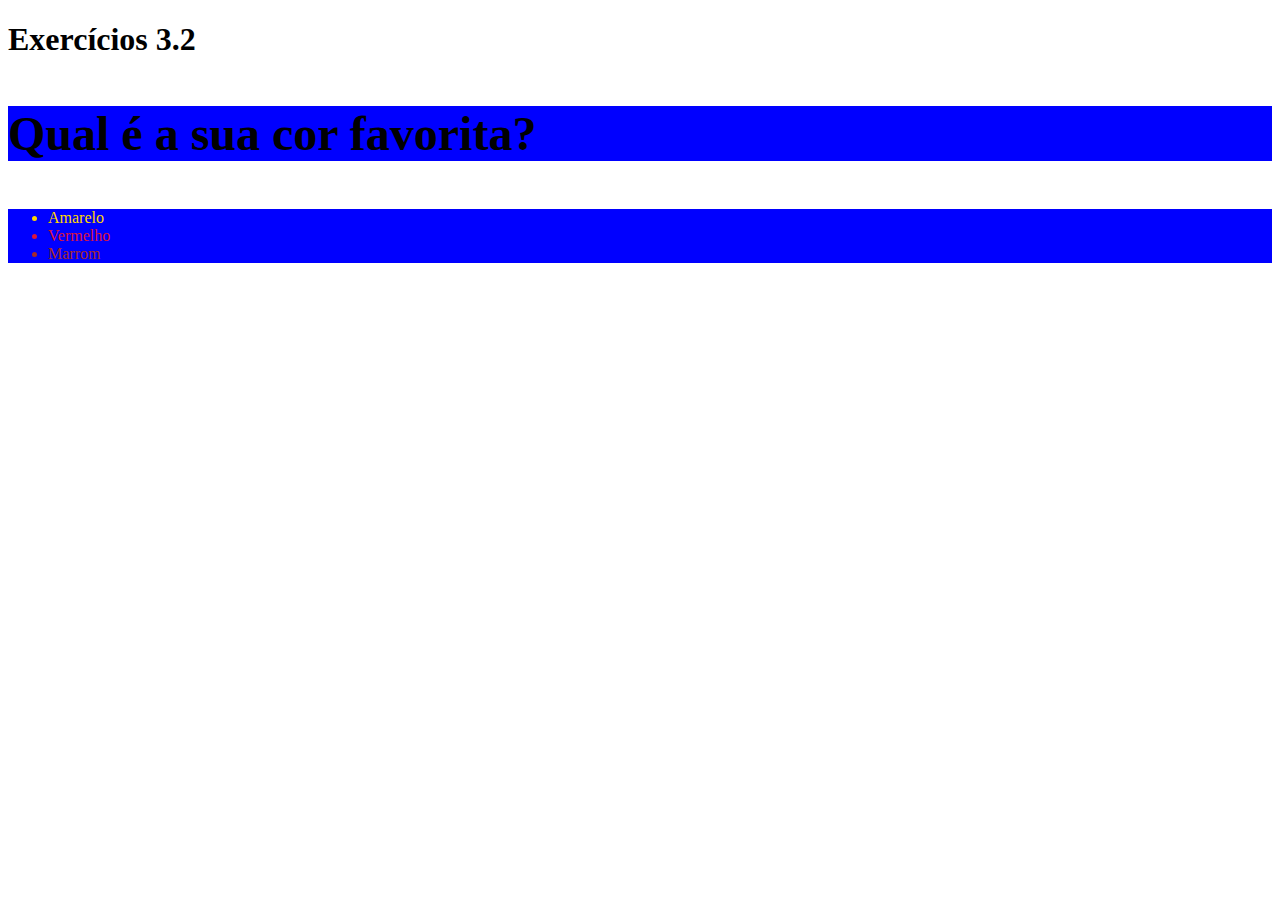
<file: Fundamentos/Bloco-3/dia-2-gtml-css-primeiros-passos/index.html>
<!DOCTYPE html>
<html lang="pt-br">
  <head>
    <meta charset="UTF-8">
    <title>HTML</title>
    <link rel="stylesheet" type="text/css" href="style.css">
   <!--
   <style>

     h1 {
        font-size:65px;
        color: green;
        font-family: sans-serif;

    }
    
    p {
        font-weight: 600;
        font-size: 3em;

    }

    body {
        font-size: 16px;
        font-style:normal;
        text-decoration:double;


    }
    
    .list-style {
        background-color: blue;

    }
    .yellow {
        color: gold;
    }
    .red {
        color: crimson;
    }
    .brown {
        color: brown;
    }

    </style>
    
-->
  </head>
  <body>
    <h1>Exercícios 3.2</h1>
    <p class="list-style">Qual é a sua cor favorita?</p>
    <ul class="list-style">
      <li class="yellow">Amarelo</li>
      <li class="red">Vermelho</li>
      <li class="brown">Marrom</li>
    </ul>
  </body>
</html>
</file>
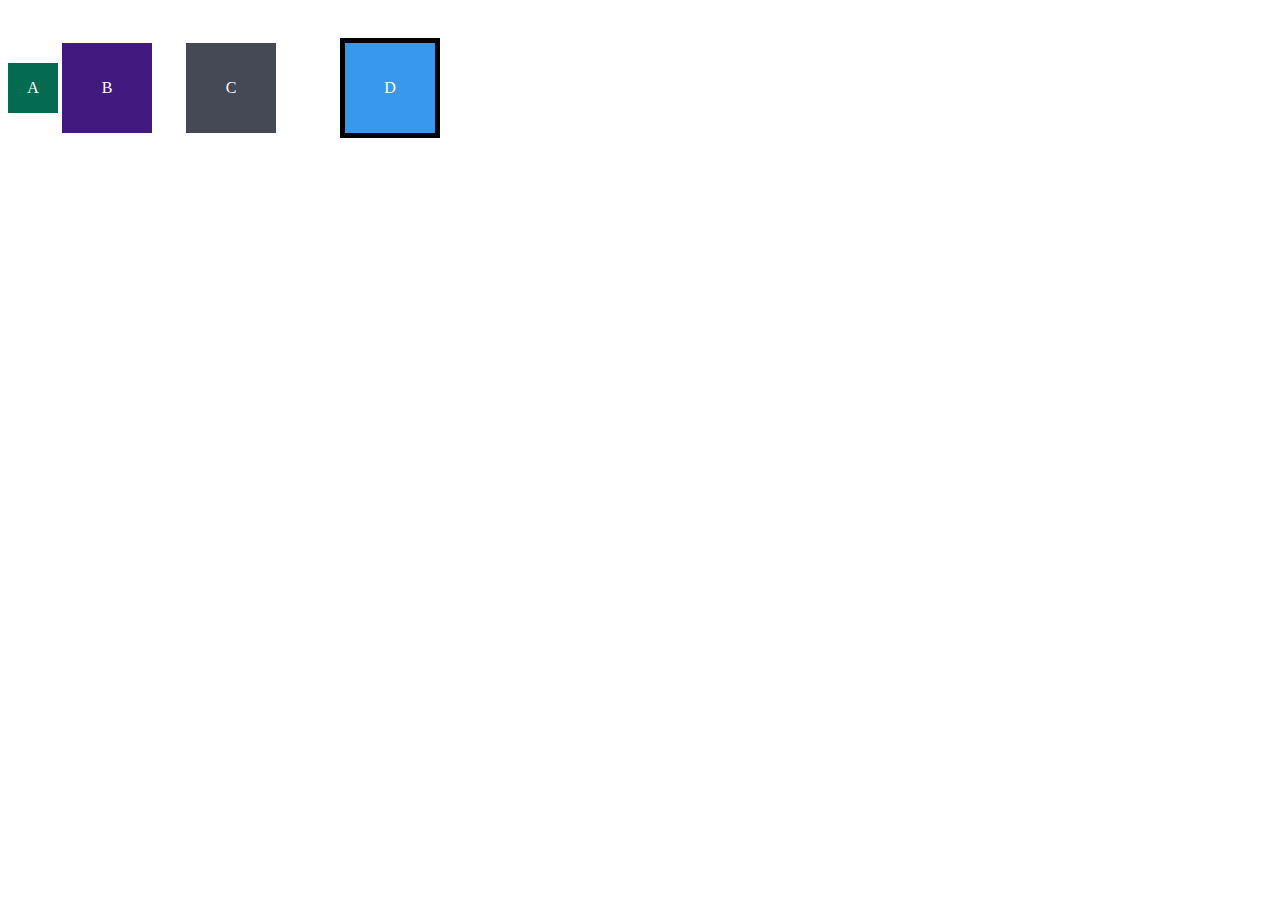
<file: Fundamentos/Bloco-3/dia-3-html-css-seletores-e-posicionamento/index.html>
<!DOCTYPE html>
<html lang="en">
<head>
  <meta charset="UTF-8">
  <meta name="viewport" content="width=device-width, initial-scale=1.0">
  <title>Exercício de Fixação: box model</title>
  <link rel="stylesheet" href="style.css">
</head>
<body>
  <div class="caixa width-and-height" style="background: #036b52">A</div>
  <div class="caixa width-and-height padding" style="background: #41197f;">B</div>
  <div class="caixa width-and-height padding margin" style="background: #444955">C</div>
  <div class="caixa width-and-height padding margin border" style="background: #3898EC">D</div>
</body>
</html>
</file>
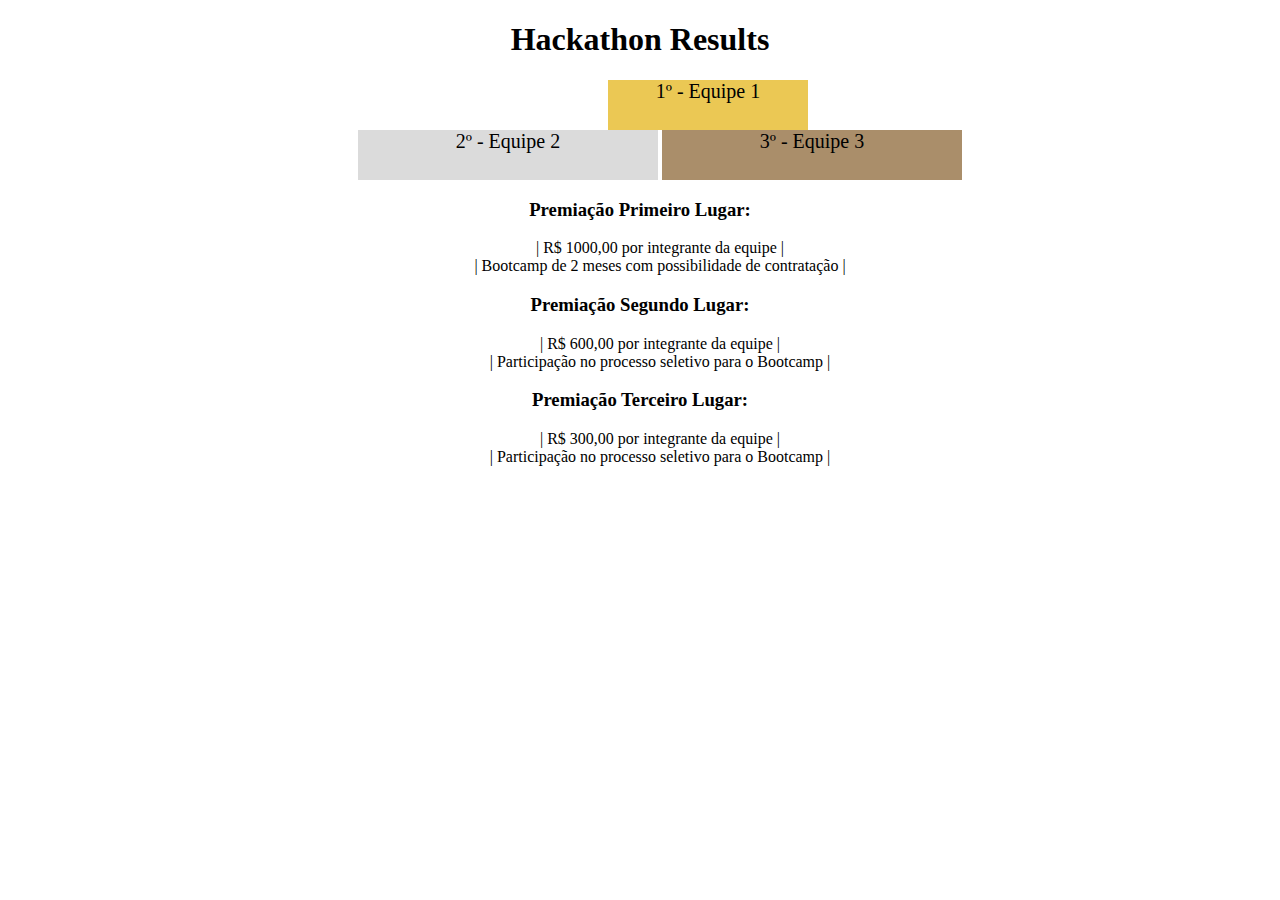
<file: Fundamentos/Bloco-3/dia-4-html-css-semantica/index.html>
<!DOCTYPE html>
<html lang="pt">
  <head>
    <meta charset="UTF-8">
    <meta name="viewport" content="width=device-width, initial-scale=1.0">
    <title>Ranking</title>
    <link rel="stylesheet" href="style.css">
    
  </head>
  <body>
    <header>
      <h1>Hackathon Results</h1>
    </header>
    <section class="results">
      <ul class="podium">
        <li class="first">1º - Equipe 1</li>
        <li class="second">2º - Equipe 2</li>
        <li class="third">3º - Equipe 3</li>
      </ul>
    </section>
    <section>
      <h3>Premiação Primeiro Lugar:</h3>
      <ul>
        <li>| R$ 1000,00 por integrante da equipe |</li>
        <li>| Bootcamp de 2 meses com possibilidade de contratação |</li>
      </ul>
      <h3>Premiação Segundo Lugar:</h3>
      <ul>
        <li>| R$ 600,00 por integrante da equipe |</li>
        <li>| Participação no processo seletivo para o Bootcamp |</li>
      </ul>
      <h3>Premiação Terceiro Lugar:</h3>
      <ul>
        <li>| R$ 300,00 por integrante da equipe |</li>
        <li>| Participação no processo seletivo para o Bootcamp |</li>
      </ul>
    </section>
  </body>
</html>
</file>
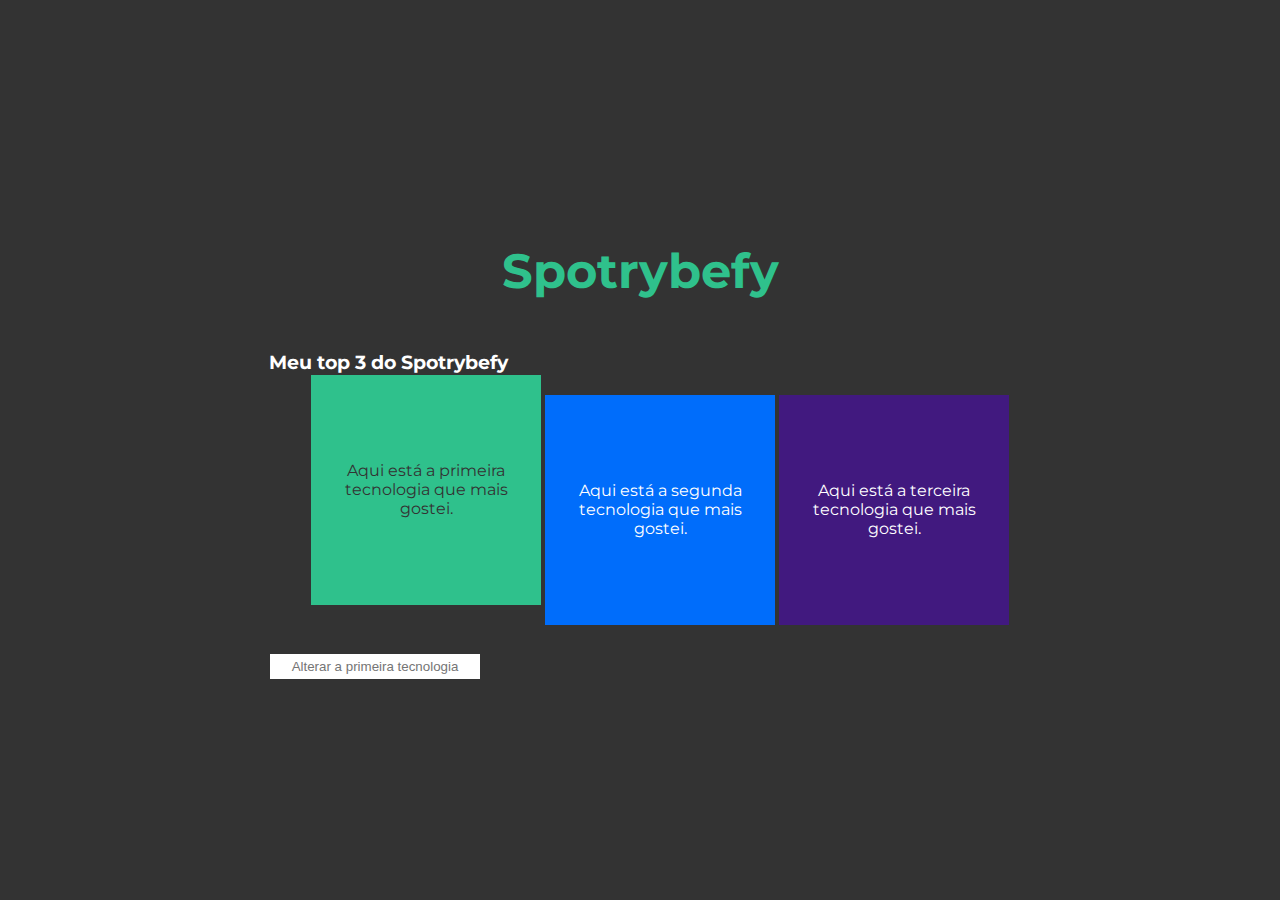
<file: Fundamentos/Bloco-5-DOM/dia-5.3-DOM-Eventos/index.html>
<!DOCTYPE html>
<html lang="pt-br">
  <head>
  <meta charset="UTF-8">
  <title>addEventListener</title>
  <link rel="preconnect" href="https://fonts.gstatic.com">
  <link href="https://fonts.googleapis.com/css2?family=Montserrat:wght@400;900&display=swap" rel="stylesheet">
  <link rel="stylesheet" href="style.css">
  </head>
  <body>
    <header>
      <h1>Spotrybefy</h1>
    </header>
    <main>
      <h3 id="my-spotrybefy">Meu top 3 do Spotrybefy</h3>
      <ul class="container">
        <li class="tech" id="first-li">Aqui está a primeira tecnologia que mais gostei.</li>
        <li id="second-li">Aqui está a segunda tecnologia que mais gostei.</li>
        <li id="third-li">Aqui está a terceira tecnologia que mais gostei.</li>
      </ul>
      <input type="text" id="input" placeholder="Alterar a primeira tecnologia">
    </main>
    <script src="main.js"></script>
  </body>
</html>
</file>
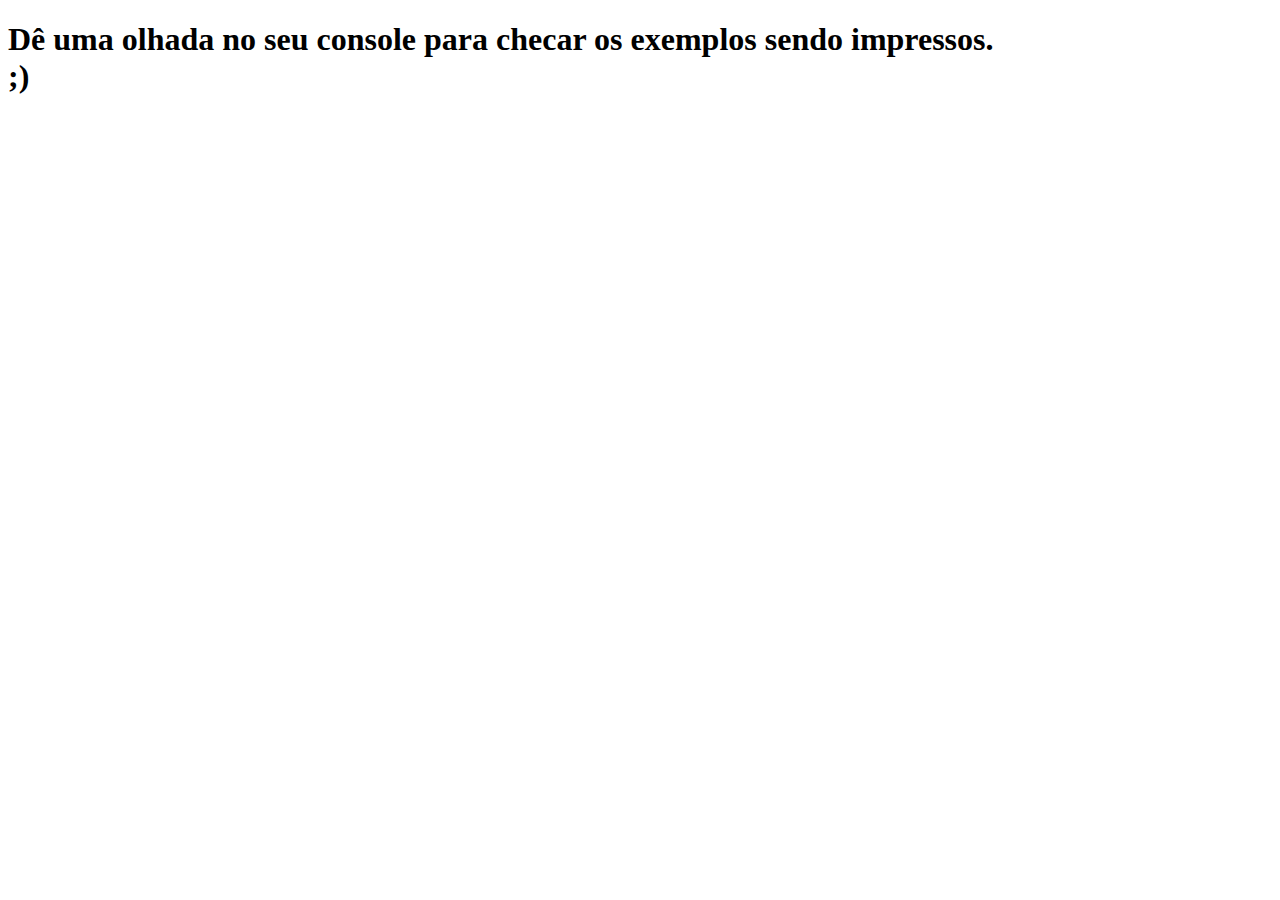
<file: Fundamentos/Bloco-5-DOM/dia-5.4-web-storage/index.html>
<!DOCTYPE html>
<html lang="pt-br">
<head>
  <meta charset="UTF-8">
  <meta http-equiv="X-UA-Compatible" content="IE=edge">
  <meta name="viewport" content="width=device-width, initial-scale=1.0">
  <title>Document</title>
</head>
<body>
  <h1>Dê uma olhada no seu console para checar os exemplos sendo impressos.<br />;)</h1>
  <script src="script.js"></script>
</body>
</html>
</file>
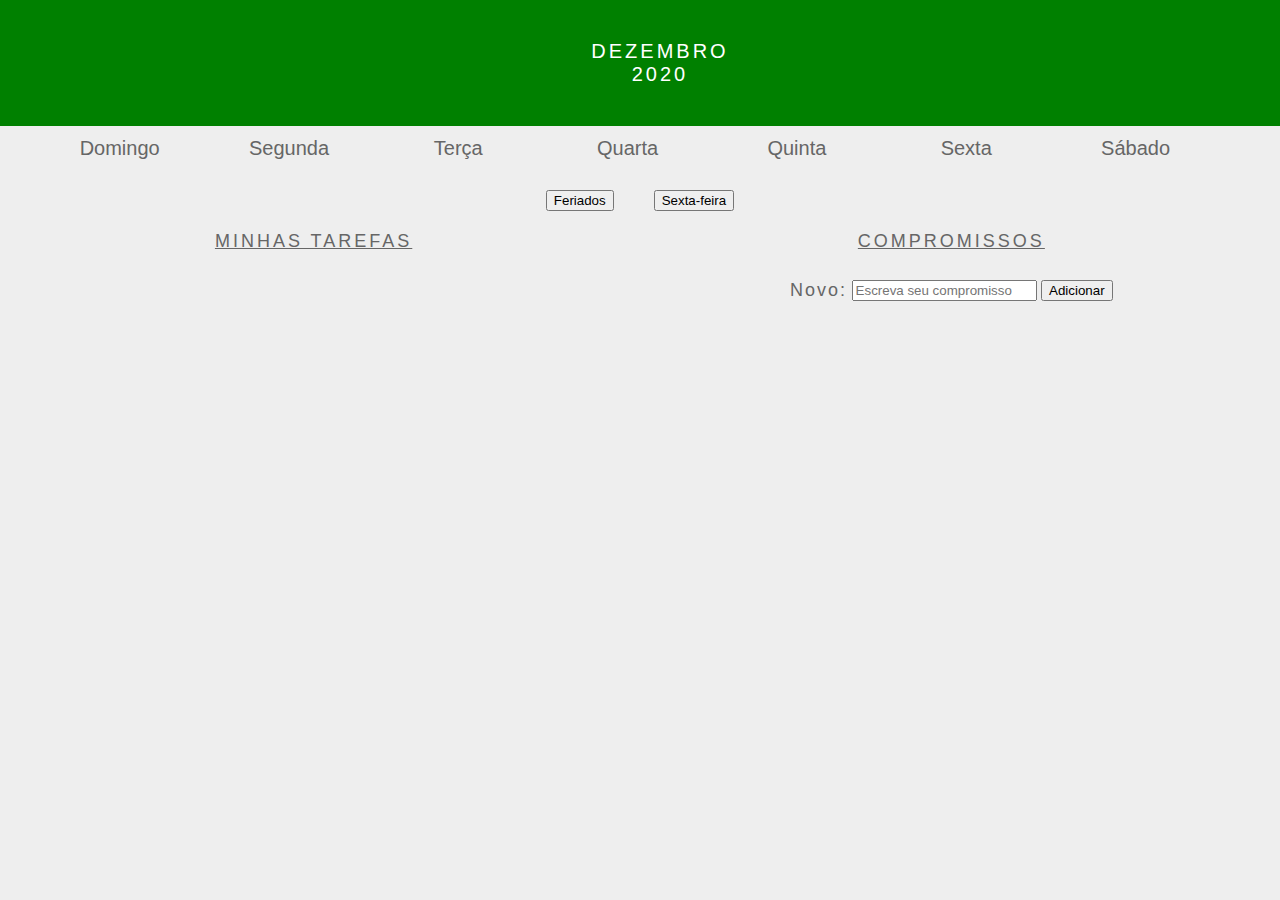
<file: Fundamentos/Bloco-5-DOM/dia-5.3-DOM-Eventos/exercicios-de-aula-5.3/index.html>
<!DOCTYPE html>
<html>
  <head>
    <link rel="stylesheet" href="style.css">
    <meta charset="UTF-8" />
    <meta name="viewport" content="width=device-width" />
    <title>Calendar</title>
  </head>
  <body>
    <header class="month-container">
      <ul>
        <li id="month">Dezembro</li>
        <li id="year">2020</li>
      </ul>
    </header>
    <div class="week-days-container">
      <ul class="week-days">
      </ul>
    </div>
    <div class="days-container">
      <ul id="days">
      </ul>
    </div>
    <div class="buttons-container">
    </div>
    <section class="tasks-container">
      <div class="my-tasks">
        <h3>MINHAS TAREFAS</h3>
      </div>
      <div class="input-container">
        <h3>COMPROMISSOS</h3>
        <label for="task-input">Novo:</label>
        <input type="text"
          id="task-input"
          placeholder="Escreva seu compromisso"
        >
        <button id="btn-add">Adicionar</button>
      </div>
      <div class="task-list-container">
        <ul class="task-list">
        </ul>
      </div>
    </section>
    <script src="script.js"></script>
  </body>
</html>
</file>
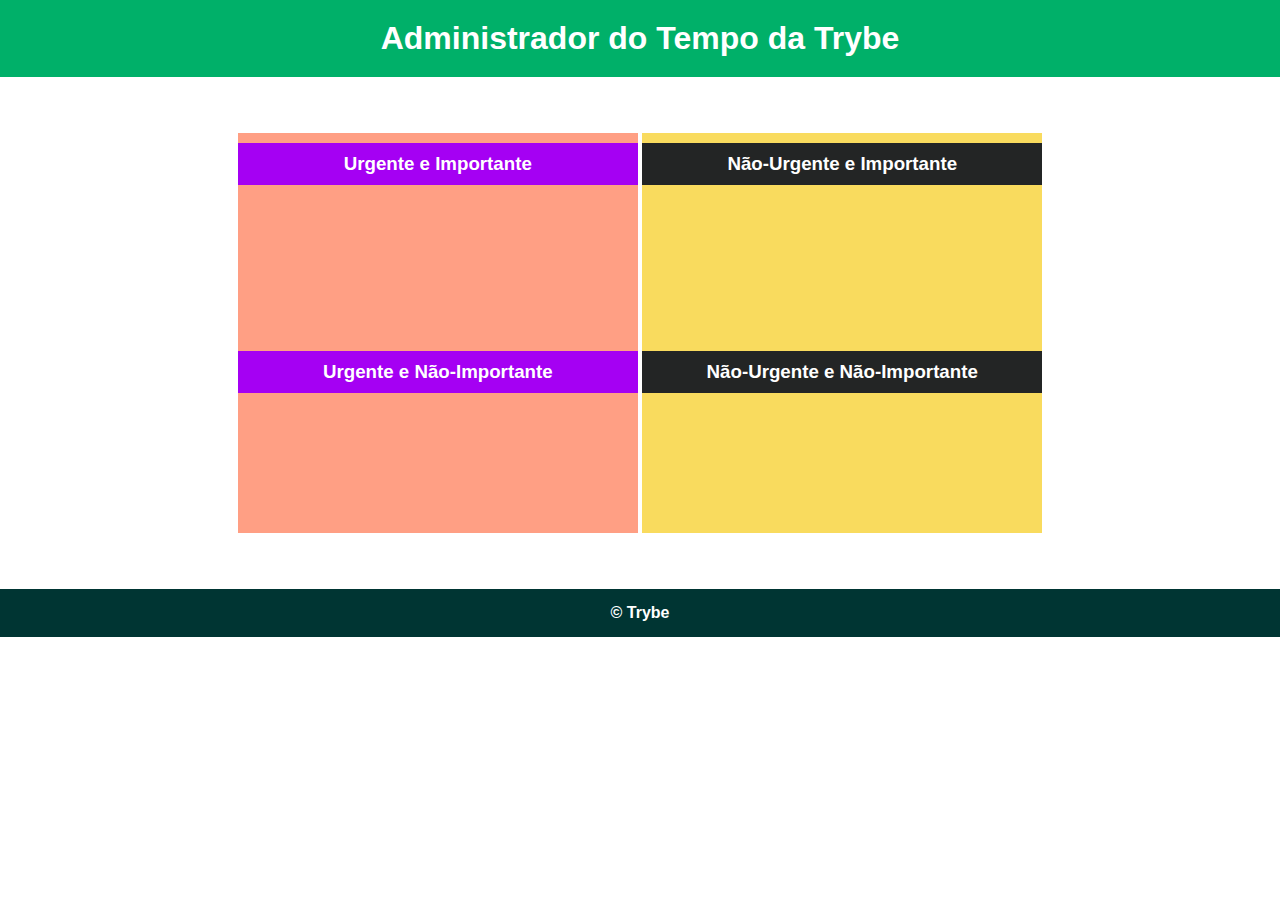
<file: Fundamentos/Bloco-5-DOM/ex-de-aula-2-index.html>
<!DOCTYPE html>
<html lang="pt-br">
  <head>
    <meta charset="UTF-8">
    <meta name="viewport" content="width=device-width, initial-scale=1.0">
    <link rel="stylesheet" href="style.css">
    <title>Administrador do Tempo</title>
  </head>
  <body id="container">
    <header id="header-container">
      <h1>Administrador do Tempo da Trybe</h1>
    </header>

    <section class="emergency-tasks">
      <div>
        <h3>Urgente e Importante</h3>
      </div>
      <div>
        <h3>Urgente e Não-Importante</h3>
      </div>
    </section>

    <section class="no-emergency-tasks">
      <div>
        <h3>Não-Urgente e Importante</h3>
      </div>
      <div>
        <h3>Não-Urgente e Não-Importante</h3>
      </div>
    </section>

    <footer id="footer-container">
      <div>&copy; Trybe</div>
    </footer>
    <script src="script.js"></script>
  </body>
</html>
</file>
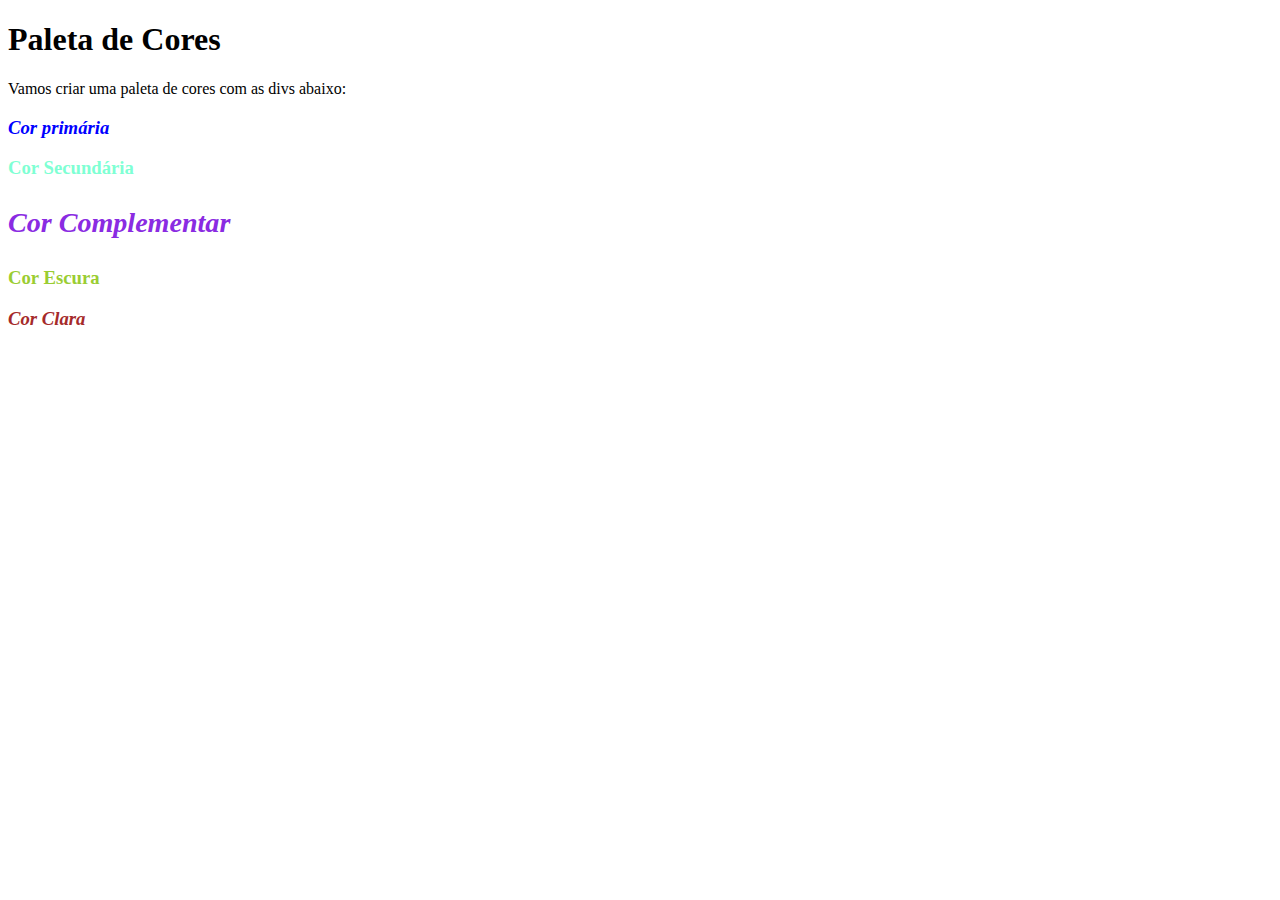
<file: Fundamentos/Bloco-3/dia-3-html-css-seletores-e-posicionamento/html4.html>
<!DOCTYPE html>
<html lang="pt-br">
<head>
  <meta charset="UTF-8">
  <title>Pseudoclasses</title>
  <link rel="stylesheet" href="style4.css">
</head>
<body>
  <h1>Paleta de Cores</h1>
  <p>Vamos criar uma paleta de cores com as divs abaixo:</p>
  <div class="primary">
    <h3>Cor primária</h3>
  </div>
  <div class="secundary">
    <h3>Cor Secundária</h3>
  </div>
  <div class="complementar">
    <h3>Cor Complementar</h3>
  </div>
  <div class="dark">
    <h3>Cor Escura</h3>
  </div>
  <div class="bright">
    <h3>Cor Clara</h3>
  </div>
</body>
</html>
</file>
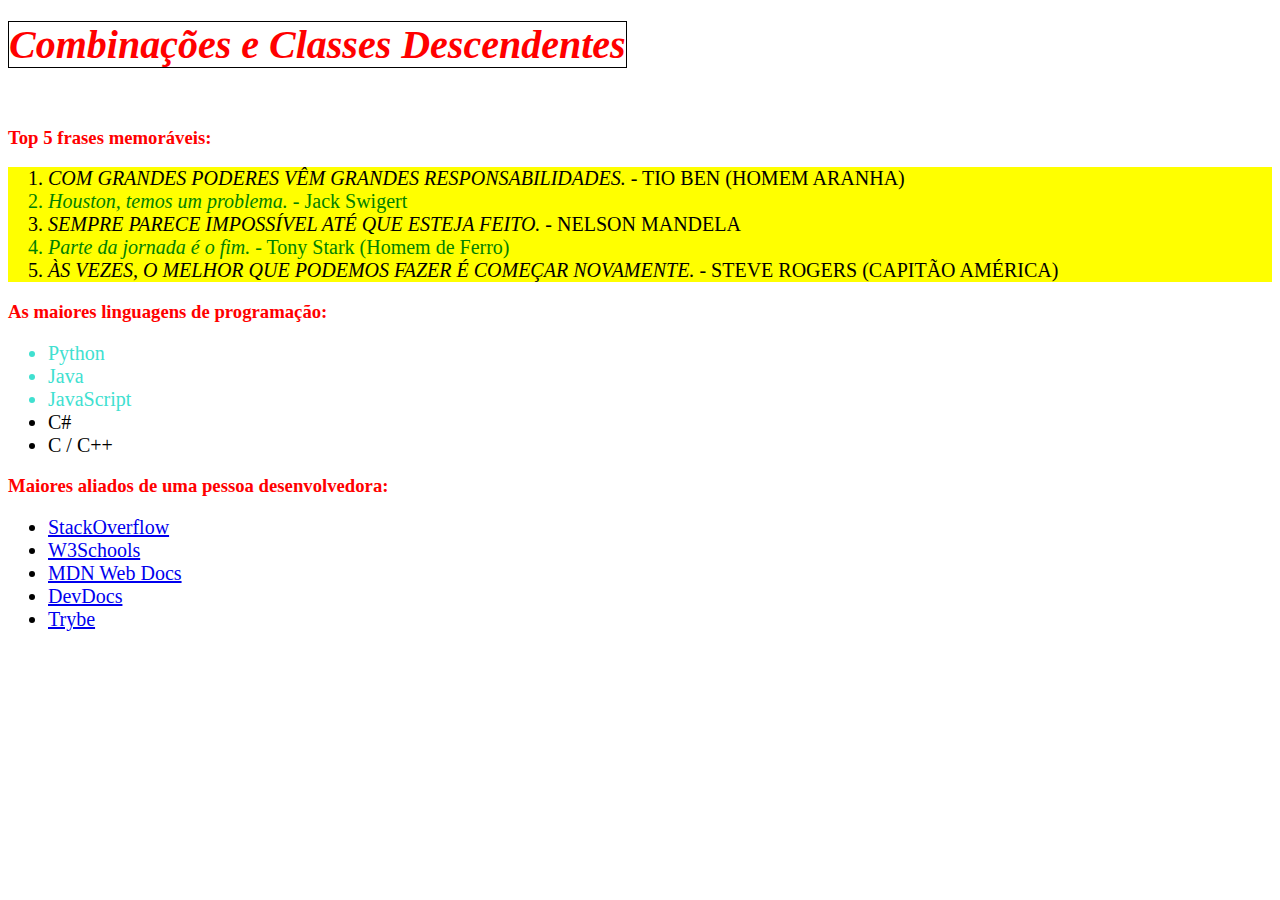
<file: Fundamentos/Bloco-3/dia-3-html-css-seletores-e-posicionamento/html5.html>
<!DOCTYPE html>
<html lang="pt-br">
  <head>
    <meta charset="UTF-8">
    <link rel="stylesheet" href="style5.css">
    <title>#GoTrybe</title>
  </head>
  <body>
    <h1><em>Combinações e Classes Descendentes</em></h1>
    <br />
    <h3>Top 5 frases memoráveis:</h3>
    <ol class="ordered-list">
      <li class="odd" ><em>Com grandes poderes vêm grandes responsabilidades.</em> - Tio Ben (Homem Aranha)</li>
      <li class="even"><em>Houston, temos um problema.</em> - Jack Swigert</li>
      <li class="odd"><em>Sempre parece impossível até que esteja feito.</em> - Nelson Mandela</li>
      <li class="even"><em>Parte da jornada é o fim.</em> - Tony Stark (Homem de Ferro)</li>
      <li class="odd"><em>Às vezes, o melhor que podemos fazer é começar novamente.</em> - Steve Rogers (Capitão América)</li>
    </ol>
    <h3>As maiores linguagens de programação:</h3>
    <ul class="languages">
      <div>
        <li>Python</li>
        <li>Java</li>
        <li>JavaScript</li>
      </div>
        <li>C#</li>
        <li>C / C++</li>
    </ul>
    <h3>Maiores aliados de uma pessoa desenvolvedora:</h3>
    <ul class="references">
      <li>
        <a href="https://pt.stackoverflow.com/" class="Stack" target="_blank">StackOverflow</a>
      </li>
      <li>
        <a href="https://www.w3schools.com/" class="W3" target="_blank">W3Schools</a>
      </li>
      <li>
        <a href="https://developer.mozilla.org/pt-BR/" class="MDN" target="_blank">MDN Web Docs</a>
      </li>
      <li>
        <a href="https://devdocs.io/" class="DevDocs" target="_blank">DevDocs</a>
      </li>
      <li>
        <a href="https://app.betrybe.com/" class="Trybe" target="_blank">Trybe</a>
      </li>
    </ul>
  </body>
</html>
</file>
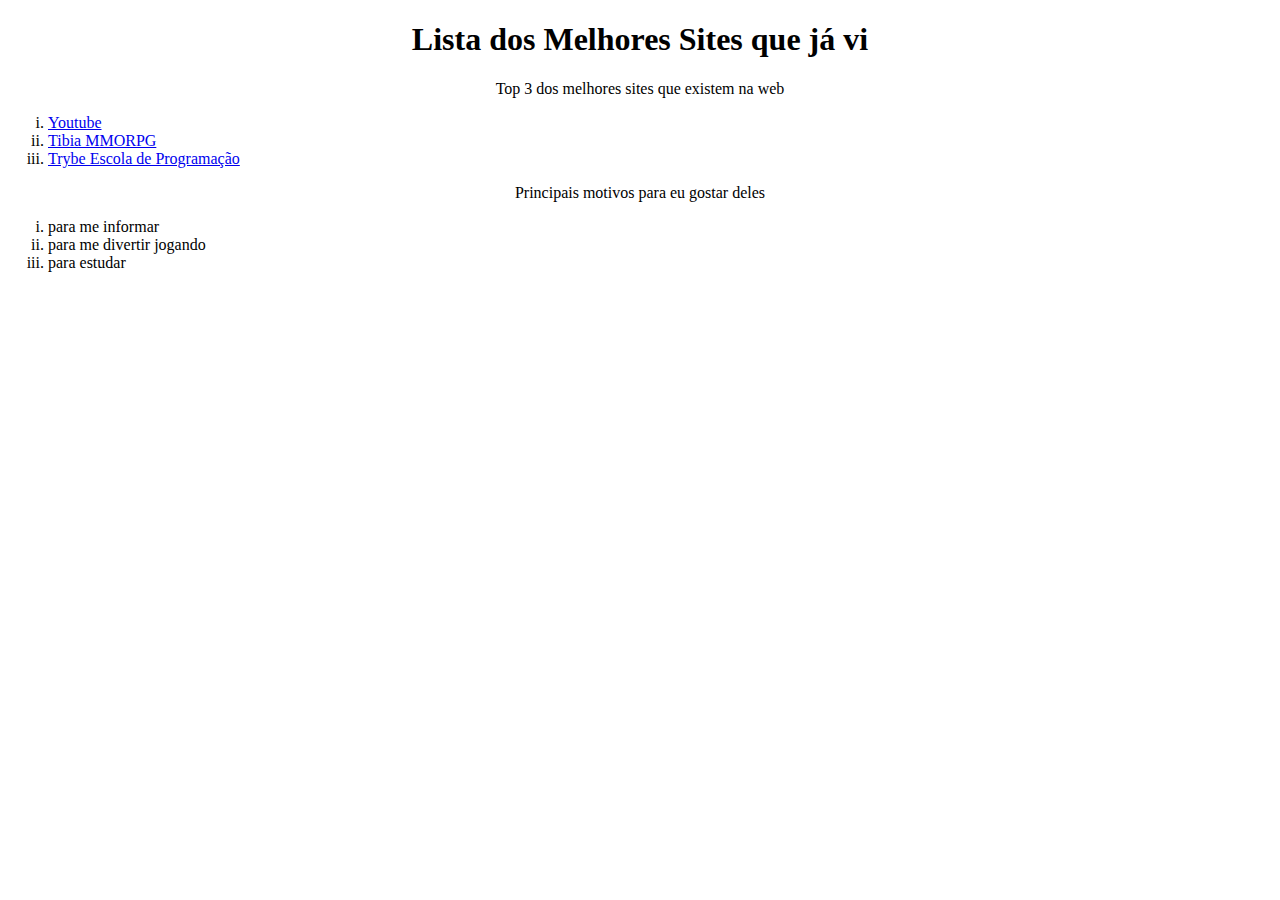
<file: Fundamentos/Bloco-3/dia-3-html-css-seletores-e-posicionamento/index3.html>
<!DOCTYPE html>
<html lang="pt-br">
  <head>
    <meta charset="UTF-8">
    <title>Agrupando Seletores</title>
    <link rel="stylesheet" href="style3.css">
  </head>
  <body>
    <h1>Lista dos Melhores Sites que já vi</h1>
    <p>Top 3 dos melhores sites que existem na web</p>
    <ul>
        <li><a href="http://www.youtube.com" class="Youtube" target="_blank">Youtube</a></li>
        <li><a href="http://www.tibia.com" class="Tibia" target="_blank">Tibia MMORPG</a></li>
        <li><a href="http://betrybe.com" class="Trybe" target="_blank"> Trybe Escola de Programação</a></li>
    </ul>
    <p>Principais motivos para eu gostar deles</p>
    <ul>
        <li>para me informar</li>
        <li>para me divertir jogando</li>
        <li>para estudar</li>
    </ul>
  </body>
</html>
</file>
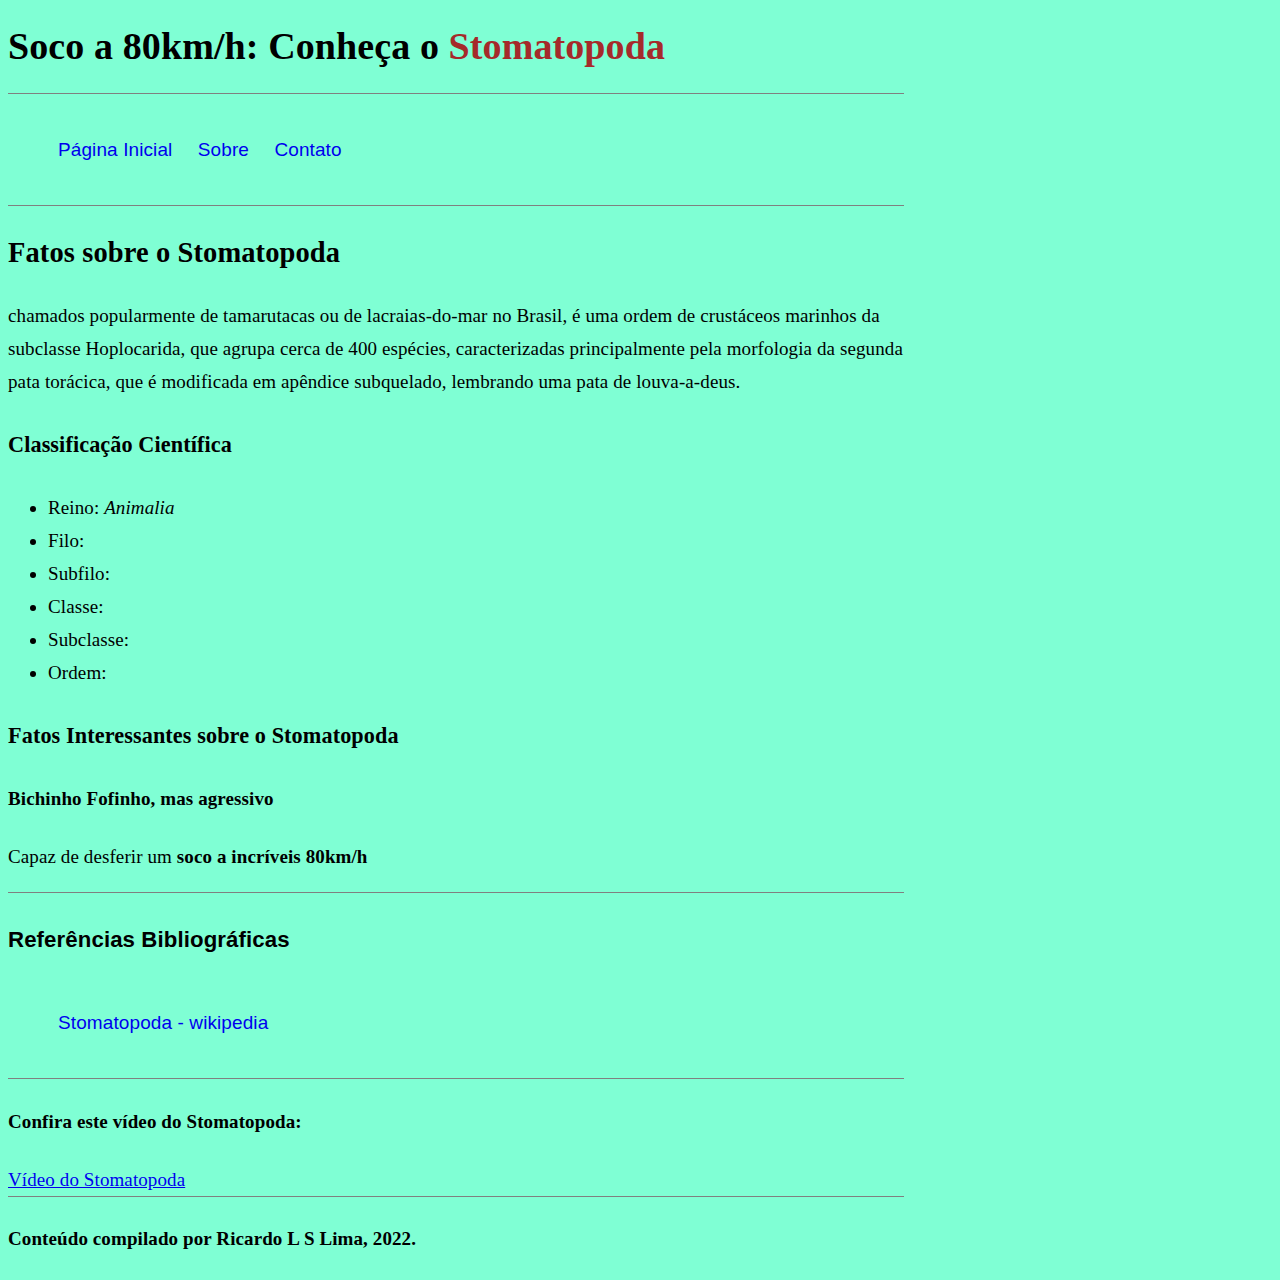
<file: Fundamentos/Bloco-3/dia-4-html-css-semantica/index2.html>
<!DOCTYPE html>
<html lang="pt-BR">
  <head>
    <meta charset="UTF-8"/>
    <meta name="viewport" content="width=device-width" />
    <meta lang="pt-BR"/>
    <title>Conheça o Stomatopoda</title>
    <link rel="stylesheet" href="style2.css">
  </head>
  <body>
    <header>
        <h1>Soco a 80km/h: Conheça o <span class="Stomatopoda"> Stomatopoda</span></h1>
    </header>

    <nav>
        <ul>
            <li><a href="http://" target="_blank" >Página Inicial</a></li>
            <li><a href="http://" target="_blank" >Sobre</a></li>
            <li><a href="http://" target="_blank" >Contato</a></li>
        </ul>
    </nav>

    <article>
        <h2>Fatos sobre o Stomatopoda</h2>
        <section>
            <p>
                chamados popularmente de tamarutacas ou de lacraias-do-mar no Brasil, é uma ordem de crustáceos marinhos da subclasse Hoplocarida, que agrupa cerca de 400 espécies, caracterizadas principalmente pela morfologia da segunda pata torácica, que é modificada em apêndice subquelado, lembrando uma pata de louva-a-deus.
            </p>
        </section>

        <section>
            <h3>Classificação Científica</h3>
            
                <ul>
                    <li>Reino: <i>Animalia</i></li>
                    <li>Filo: </li>
                    <li>Subfilo: </li>
                    <li>Classe: </li>
                    <li>Subclasse: </li>
                    <li>Ordem: </li>
                </ul>
        </section>

        <section>
            <h3>Fatos Interessantes sobre o Stomatopoda</h3>
                <h4>Bichinho Fofinho, mas agressivo</h4>    
                    <p> Capaz de desferir um <b>soco a incríveis 80km/h</b>

                    </p>    
        
        </section>
        <section>
            <nav>
            <h3>Referências Bibliográficas</h3>
            <ul>
                <li><a href="http://pt.wikipedia.org/wiki/Stomatopoda" target="_blank" rel="noopener noreferrer"> Stomatopoda - wikipedia</a> </li>
                <li><a href="http://" target="_blank" rel="noopener noreferrer"></a> </li>
            </ul>
            </nav>
        </section>

        <section>
            <h4>Confira este vídeo do Stomatopoda:</h4>
            <a href="https://youtube.com" target="_blank" rel="noopener noreferrer">Vídeo do Stomatopoda</a>
        
        
        </section>
        
        <footer>

           <h4>Conteúdo compilado por Ricardo L S Lima, 2022.</h4>
        </footer>


    </article>









    <!--insira os elementos aqui-->
  </body>
</html>
</file>
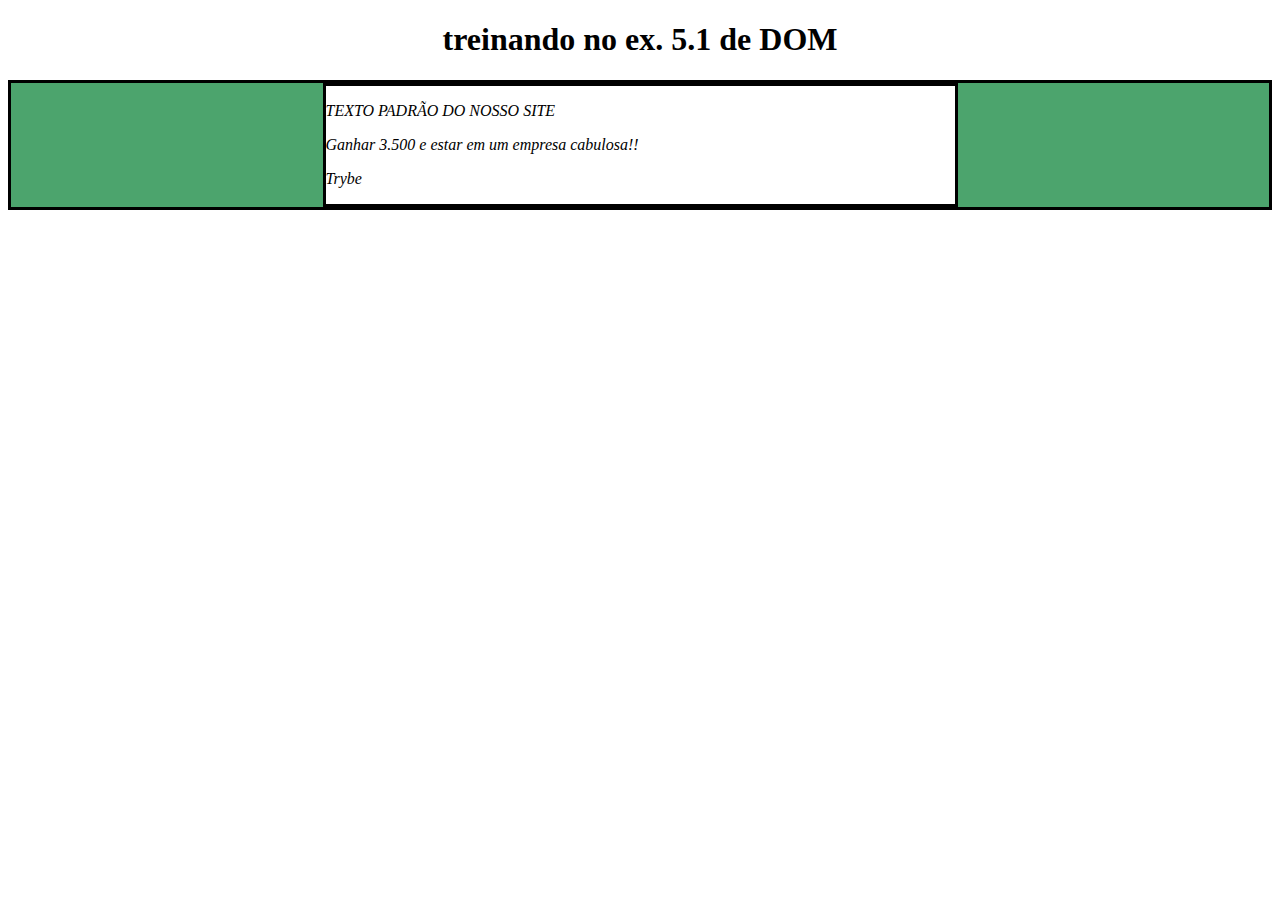
<file: Fundamentos/Bloco-5-DOM/dia 5.1- DOM + html/exercicio-5.1.html>
<!DOCTYPE html>
<html>
  <head>
    <meta charset="UTF-8" />
    <meta name="viewport" content="width=device-width" />
    <title>Exercício 5.1</title>
    
    <style>
      main, section {
        border-color: black;
        border-style: solid;
      }

      .title {
        text-align: center;
      }

      .main-content {
        background-color: yellow;
      }

      .main-content .center-content {
        background-color: red;
        width: 50%;
        margin: 0 auto;
      }

      .main-content .center-content p {
        font-style: italic;
      }
    </style>
  </head>
  <body>
    <header> 
      <h1 class="title">Exercício 5.1 - JavaEscripito </h1>
    </header>    
    <main class="main-content">
      <section class="center-content">
        <p>Texto padrão do nosso site</p>
        <p>-----</p>
        <p>Trybe</p>
      </section>
    </main>
    <script>

function changeText() {
  let paragraph = document.getElementsByTagName('p')[1];
  paragraph.innerHTML = "Ganhar 3.500 e estar em um empresa cabulosa!!";
};
changeText();

function changeSquareColor() {
  let squareYellow = document.getElementsByClassName('main-content')[0];
  squareYellow.style.background = "rgb(76,164,109)";
}
changeSquareColor();

function changeCenterSquareColor() {
  let squareWhite = document.getElementsByClassName('center-content')[0];
  squareWhite.style.background = "white";
}
changeCenterSquareColor();

function changeTitleH1() {
  let changeTitle = document.getElementsByTagName('h1')[0];
  changeTitle.innerHTML = 'treinando no ex. 5.1 de DOM';
}
changeTitleH1()

function changeToUpperCase () {
  let paragraph = document.getElementsByTagName('p')[0];
  paragraph.innerHTML = paragraph.innerHTML.toUpperCase();
}
changeToUpperCase();

function showParagraphs(){
  let paragraphs = document.querySelectorAll('p');
  for (let index in paragraphs) {
    console.log(paragraphs[index].innerHTML);
  }
}
showParagraphs();

        /*
        Aqui você vai modificar os elementos já existentes utilizando apenas as funções:
        - document.getElementById()
        - document.getElementsByClassName()
        - document.getElementsByTagName()
        1. Crie e execute uma função que mude o texto na tag `<p>-----</p>`, para uma descrição de como você se vê daqui a 2 anos. (Não gaste tempo pensando no texto e sim realizando o exercício)
        2. Crie e execute uma função que mude a cor do quadrado amarelo para o verde da Trybe (rgb(76,164,109)).
        3. Crie e execute uma função que mude a cor do quadrado vermelho para branco.
        4. Crie e execute uma função que corrija o texto da tag <h1>.
        5. Crie e execute uma função que modifique todo o texto da tag <p> para maiúsculo.
        6. Crie e execute uma função que exiba o conteúdo de todas as tags <p> no console.
        */
    </script>
  </body>
</html>
</file>
<file: Fundamentos/Bloco-3/dia-2-gtml-css-primeiros-passos/style.css>
<style>

     h1 {
        font-size:65px;
        color: green;
        font-family: sans-serif;

    }
    
    p {
        font-weight: 600;
        font-size: 3em;

    }

    body {
        font-size: 16px;
        font-style:normal;
        text-decoration:double;


    }
    
    .list-style {
        background-color: blue;

    }
    .yellow {
        color: gold;
    }
    .red {
        color: crimson;
    }
    .brown {
        color: brown;
    }

    </style>
</file>
<file: Fundamentos/Bloco-3/dia-3-html-css-seletores-e-posicionamento/style.css>
.caixa {
    color: white;
    display: inline-block;
    line-height: 50px;
    text-align:center;
    vertical-align:auto;
  }
  
  .width-and-height {
    height: 50px;
    width: 50px;
  }
 
  /* insira na classe abaixo um padding de 20px para aplicá-lo aos itens B, C e D */
  .padding {
    padding: 20px;
  
  }
  
  /* insira na classe abaixo uma margem de 30px para aplicá-la aos itens C e D */
  .margin {
    margin: 30px;

  }
  
  /* insira na classe abaixo uma borda com valor '5px solid black' para aplicá-la ao item D */
  .border {
  border: 5px solid black;
  }
</file>
<file: Fundamentos/Bloco-3/dia-4-html-css-semantica/style.css>
body{
        text-align: center;
      }

      h1 {
        text-align: center;
      }

      h3 {
        text-align: center;
      }

      .podium{
        text-align: center;
      }

      .first {
        background-color: rgb(235, 200, 84);
        font-size: 20px;
        height: 50px;
        text-align: center;
        width: 200px;
        list-style: none;
        display: block;
        margin-left: 560px;
      }

      .second {
        background-color: rgb(219, 219, 219);
        font-size: 20px;
        height: 50px;
        text-align: center;
        width: 300px;
        display: inline-block;
        
        
        
      }

      .third {
        background-color: rgb(170, 142, 106);
        font-size: 20px;
        height: 50px;
        text-align: center;
        width: 300px;
        display: inline-block;
        
        
      }

      li{
        list-style: none;
      }
</file>
<file: Fundamentos/Bloco-5-DOM/dia-5.3-DOM-Eventos/style.css>
body {
    align-items: center;
    background-color: #333;
    color: white;
    display: flex;
    flex-flow: column wrap;
    font-family: Montserrat, sans-serif;
    height: 100vh;
    justify-content: center;
    margin: 0;
    padding: 0;
    width: 100vw;
  }
  
  .container {
    display: flex;
    flex-flow: row wrap;
  }
  
  .container li {
    align-items: center;
    display: flex;
    flex-flow: column wrap;
    height: 200px;
    justify-content: center;
    margin: 2px;
    padding: 15px;
    text-align: center;
    transition: all 0.25s ease;
    width: 200px;
  }
  
  h1 {
    font-size: 48px;
    color: #2fc18c;
  }
  
  .container li:nth-of-type(1) {
    background-color: #2fc18c;
    color: #333;
  }
  
  .container li:nth-of-type(2) {
    background-color: #006dfb;
  }
  
  .container li:nth-of-type(3) {
    background-color: #41197f;
  }
  
  input {
    border: 1px solid #333;
    margin: 10px 0;
    padding: 5px;
    text-align: center;
    width: 200px;
  }
  
  input:hover {
    border: 1px solid #2fc18c;
  }
  
  input:focus {
    border: 1px solid #006dfb;
    outline: 2px solid #006dfb;
  }
  
  .tech {
    transform: translateY(-20px);
  }
</file>
<file: Fundamentos/Bloco-5-DOM/dia-5.3-DOM-Eventos/exercicios-de-aula-5.3/style.css>
* {
    margin: 0;
  }
  
  body {
    font-family: Verdana, Geneva, Tahoma, sans-serif;
    background-color: #eee;
  }
  
  button {
    margin: 20px;
  }
  
  #btn-add {
    margin: 0;
  }
  
  .buttons-container {
    background-color: #eee;
    display: inline-block;
    text-align: center;
    width: 100%;
  }
  
  #days {
    margin: 0;
  }
  
  #days li {
    color: #777;
    display: inline-block;
    font-size:20px;
    margin: 5px 0;
    text-align: center;
    vertical-align: middle;
    width: 13.6%;
  }
  
  .input-container {
    width: 49%;
    height: 100px;
    display: inline-block;
  }
  
  input {
    margin-top: 8px;
  }
  
  label {
    color: #666;
    font-size: 18px;
    font-weight: 500;
    letter-spacing: 2px;
    vertical-align: middle;
  }
  
  .month-container {
    background: green;
    padding: 40px 25px;
    text-align: center;
  }
  
  .month-container ul li {
    color:white;
    font-size: 20px;
    letter-spacing: 3px;
    list-style-type: none;
    text-transform: uppercase;
  }
  
  .my-tasks {
    clear: both;
    float: left;
    height: 100px;
    vertical-align: middle;
    width: 49%;
  }
  
  .my-tasks div {
    border: 1px solid black;
    border-radius: 100%;
    box-shadow: 0 4px 8px 0 rgba(0, 0, 0, 0.2), 0 6px 20px 0 rgba(0, 0, 0, 0.19);
    display: inline-block;
    height: 35px;
    margin-left: 10px;
    vertical-align: middle;
    width: 35px;
  }
  
  .my-tasks div:hover {
    height: 45px;
    width: 45px;
  }
  
  .my-tasks span {
    color: #666;
    font-size: 18px;
    font-weight: 500;
    letter-spacing: 3px;
    padding-bottom: 10px;
    vertical-align: middle;
  }
  
  .tasks-container {
    height: 130px;
    justify-content: center;
    text-align: center;
    width: 100%;
  }
  
  .tasks-container h3 {
    color: #666;
    font-size: 18px;
    font-weight: 500;
    margin-bottom: 20px;
    text-decoration: underline;
    letter-spacing: 3px;
  }
  
  .task-list {
    margin-top: 20px;
  }
  
  .task-list-container {
    display: inline-block;
  }
  
  .task-list-container ul {
    list-style-type: none;
    padding: 0;
    color: #666;
    font-size: 18px;
    font-weight: 500;
    letter-spacing: 2px;
    vertical-align: middle;
  }
  
  .week-days-container {
    margin-left: 35px;
  }
  
  .week-days li {
    color: #666;
    display: inline-block;
    text-align: center;
    vertical-align: middle;
    width: 13.6%;
  }
  
  .week-days {
    font-size: 20px;
    margin: 0px;
    padding: 10px 0;
  }
</file>
<file: Fundamentos/Bloco-5-DOM/style.css>
* {
    margin: 0;
  }
  
  #container {
    font-family: Verdana, Geneva, Tahoma, sans-serif;
    text-align: center;
  }
  
  #header-container {
    color: white;
    padding: 20px;
  }
  
  .emergency-tasks {
    display: inline-block;
    height: 400px;
    margin: 56px 0;
    width: 400px;
  }
  
  .emergency-tasks div {
    height: 198px;
  }
  .emergency-tasks h3 {
    color: white;
    margin-top: 10px;
    padding: 10px;
  }
  
  .no-emergency-tasks {
    display: inline-block;
    height: 400px;
    width: 400px;
  }
  
  .no-emergency-tasks div {
    height: 198px;
  }
  
  .no-emergency-tasks h3 {
    color: white;
    margin-top: 10px;
    padding: 10px;
  }
  
  #footer-container {
    color: white;
    font-weight: 700;
    padding: 15px;
    text-align: center;
  }
</file>
<file: Fundamentos/Bloco-3/dia-3-html-css-seletores-e-posicionamento/style4.css>
div:hover { background-color: coral;

}

.primary {
    color: blue;
    font-style: italic;
}

.secundary{
    color: aquamarine;
}

.complementar{
    color: blueviolet;
    font-size: 1.5em;
    font-style: italic;
}

.dark{
    color:yellowgreen
}

.bright{
    color: brown;
    font-style: italic;
}
</file>
<file: Fundamentos/Bloco-3/dia-3-html-css-seletores-e-posicionamento/style5.css>
.ordered-list {
    background-color: yellow;
}

.even{
    color: green;
}

.odd{
    text-transform:uppercase;
}

h1, h2, h3 {
    color: red;
}

h1 em {
    font-size: 40px;
    border: 1px solid black;
}

li {
    font-size: 20px;
}


ul div {
    color: turquoise;
}


.references:hover{
font-weight: 600;
}

.Stack:hover{
    color: orangered;
}
.W3:hover{
    color: greenyellow;
}
.MDN:hover{
    color: black;
}
.DevDocs:hover{
    color: yellow;
}
.Trybe:hover{
    color: green;
}
    
em.ordered-list {

}
em {

}
</file>
<file: Fundamentos/Bloco-3/dia-3-html-css-seletores-e-posicionamento/style3.css>
h1, p {
    text-align: center;
}

.Youtube:hover {
    background-color: crimson;
}

.Tibia:hover {
    background-color: crimson;
}

.Trybe:hover {
    background-color: crimson;
}

.main-reasons:active{
    color: white
}

ul {
    list-style:lower-roman;
}
</file>
<file: Fundamentos/Bloco-3/dia-4-html-css-semantica/style2.css>
aside, footer, nav {
    border-top: 1px gray solid;
  }
  
  body {
    font-size: 19px;
    font-weight: normal;
    letter-spacing: .1px;
    line-height: 33px;
    font-family: Georgia, serif;
    width: 70%;
    background-color: aquamarine;
  }
  
  .centered {
    margin: 0 auto;
  }
  
  .header {
    font-size: 20px;
    font-family: Arial, Helvetica, sans-serif;
    padding: 10px;
    text-align: center;
  }
  
  h1, h2, h3 {
    margin-bottom: 30px;
    margin-top: 30px;
  }
  
  img {
    display: block;
    max-width: 100%;
  }
  
  nav {
    font-family: Arial, Helvetica, sans-serif;
    border-bottom: 1px gray solid;
  }
  
  
  
  nav ul li {
    list-style-type: none;
    padding-top: 20px;
    padding-bottom: 20px;
    display: inline-block;
    text-align: center;
  }
  
  nav ul li a {
    padding: 5px 10px;
    text-decoration: none;
  }
  
  table, th, td {
    border: 1px solid #ddd;
    border-collapse: collapse;
  }
  
  table {
    width: 100%;
  }

  .Stomatopoda{
    color: brown;
  }
</file>
